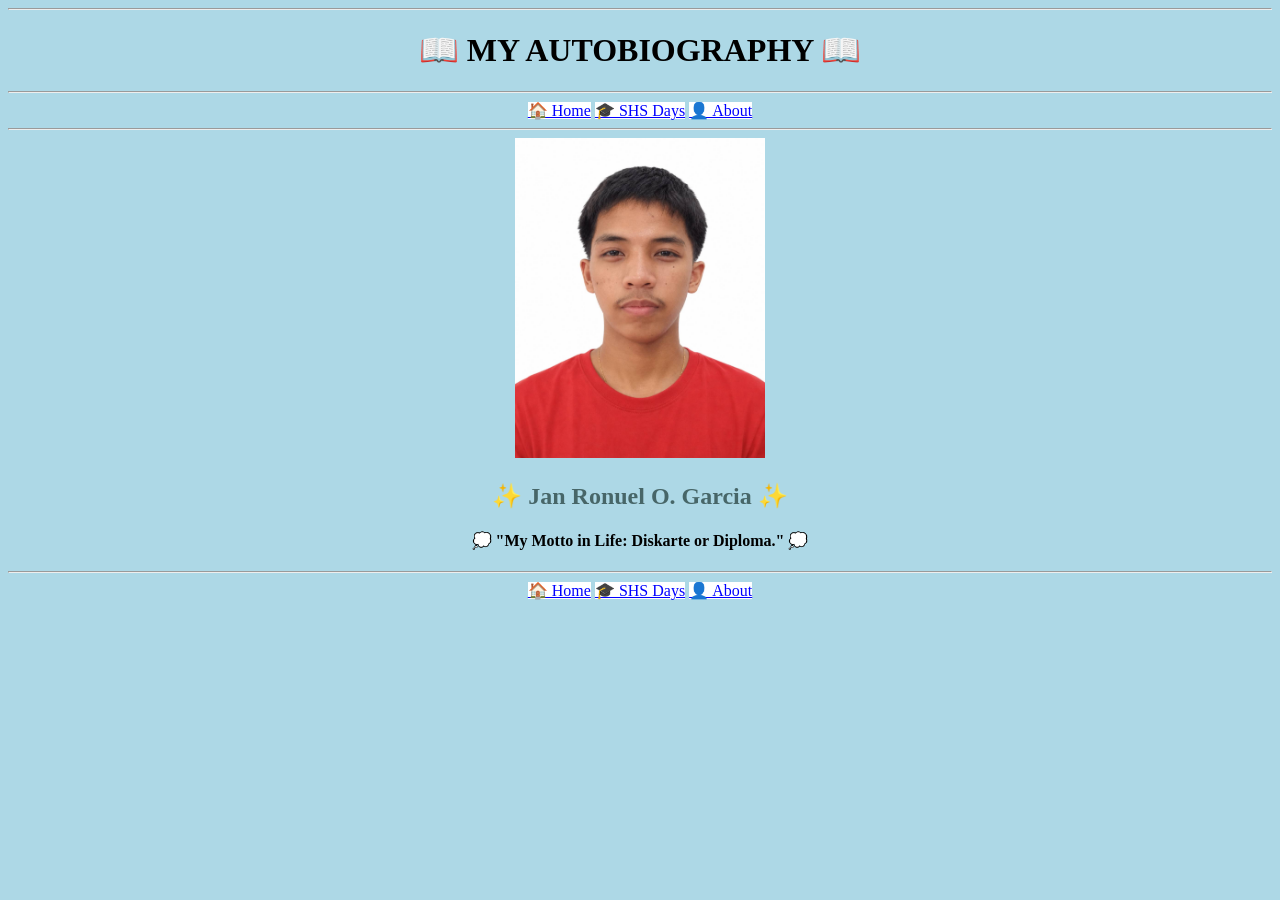
<file: index.html>
<!DOCTYPE html>
<html>

<head>
    <meta charset="UTF-8">
    <meta name="viewport" content="width=device-width, initial-scale=1.0">
    <title>Autobiography</title>
    <link rel="stylesheet" href="style.css">
</head>

<body>

    <hr>

    <h1>📖 MY AUTOBIOGRAPHY 📖</h1>
    <hr>
    <a href="index.html">🏠 Home</a>
    <a href="shs.html">🎓 SHS Days</a>
    <a href="about.html">👤 About</a>
    <br>
    <hr>
    <img src="motto/orange.jpg" width="250" height="320">

    <h2>✨ Jan Ronuel O. Garcia ✨</h2>

    <h4>
        <p>💭 "My Motto in Life: Diskarte or Diploma." 💭</p>
    </h4>

    <hr>

    <a href="index.html">🏠 Home</a>
    <a href="shs.html">🎓 SHS Days</a>
    <a href="about.html">👤 About</a>

</body>

</html>
</file>
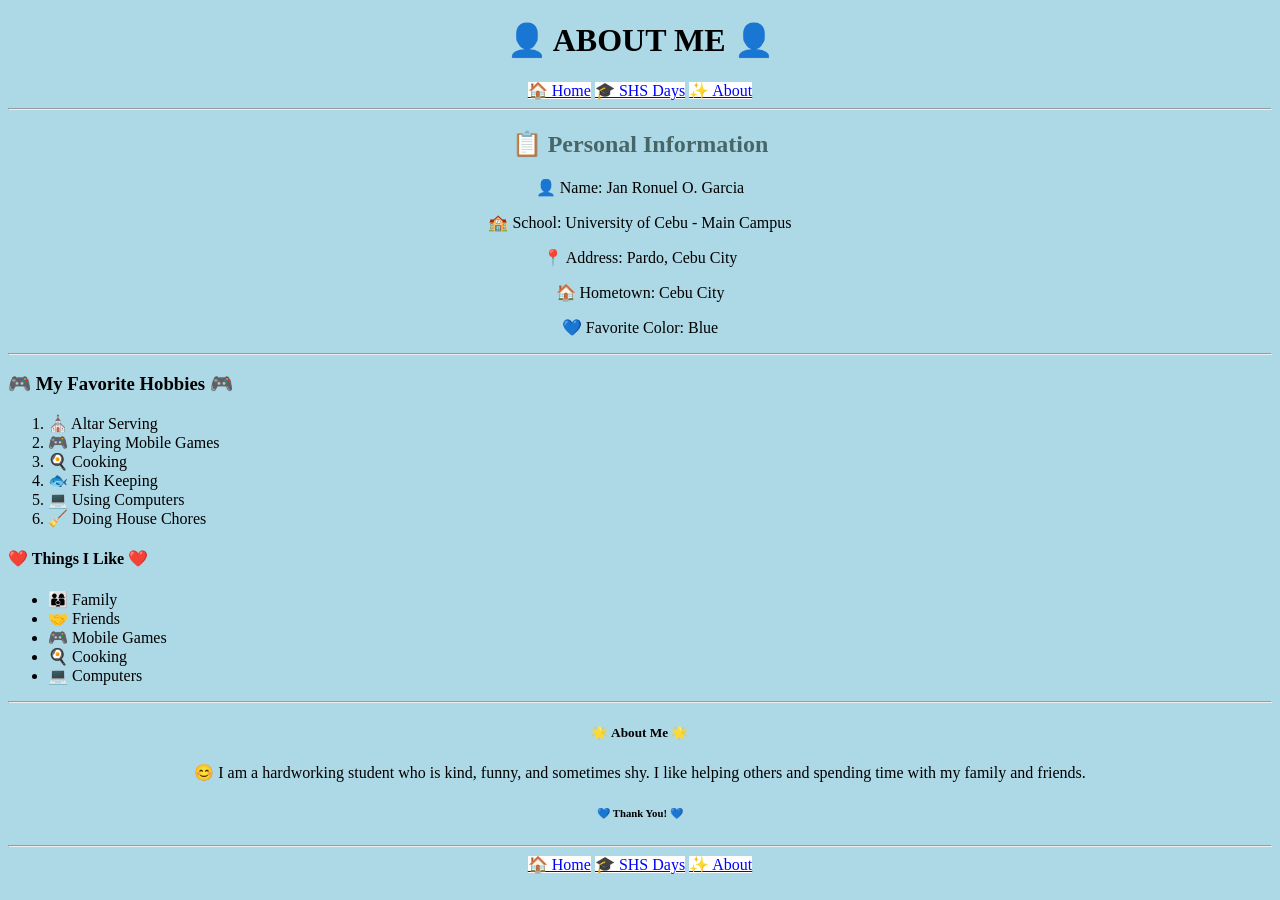
<file: about.html>
<!DOCTYPE html>
<html>

<head>
    <meta charset="UTF-8">
    <meta name="viewport" content="width=device-width, initial-scale=1.0">
    <title>About Me</title>
    <link rel="stylesheet" href="style.css">
</head>

<body>

    <h1>👤 ABOUT ME 👤</h1>

    <a href="index.html">🏠 Home</a>
    <a href="shs.html">🎓 SHS Days</a>
    <a href="about.html">✨ About</a>

    <hr>

    <h2>📋 Personal Information</h2>

    <p>👤 Name: Jan Ronuel O. Garcia</p>
    <p>🏫 School: University of Cebu - Main Campus</p>
    <p>📍 Address: Pardo, Cebu City</p>
    <p>🏠 Hometown: Cebu City</p>
    <p>💙 Favorite Color: Blue</p>
 
    <hr>

    <h3>🎮 My Favorite Hobbies 🎮</h3>

    <ol>
        <li>⛪ Altar Serving</li>
        <li>🎮 Playing Mobile Games</li>
        <li>🍳 Cooking</li>
        <li>🐟 Fish Keeping</li>
        <li>💻 Using Computers</li>
        <li>🧹 Doing House Chores</li>
    </ol>

    <h4>❤️ Things I Like ❤️</h4>

    <ul class="things-i-like">
        <li>👨‍👩‍👦 Family</li>
        <li>🤝 Friends</li>
        <li>🎮 Mobile Games</li>
        <li>🍳 Cooking</li>
        <li>💻 Computers</li>
    </ul>

    <hr>

    <h5>🌟 About Me 🌟</h5>

    <p>
        😊 I am a hardworking student who is kind, funny, and sometimes shy.
        I like helping others and spending time with my family and friends.
    </p>

    <h6>💙 Thank You! 💙</h6>
    <hr>
    <a href="index.html">🏠 Home</a>
    <a href="shs.html">🎓 SHS Days</a>
    <a href="about.html">✨ About</a>

</body>

</html>
</file>
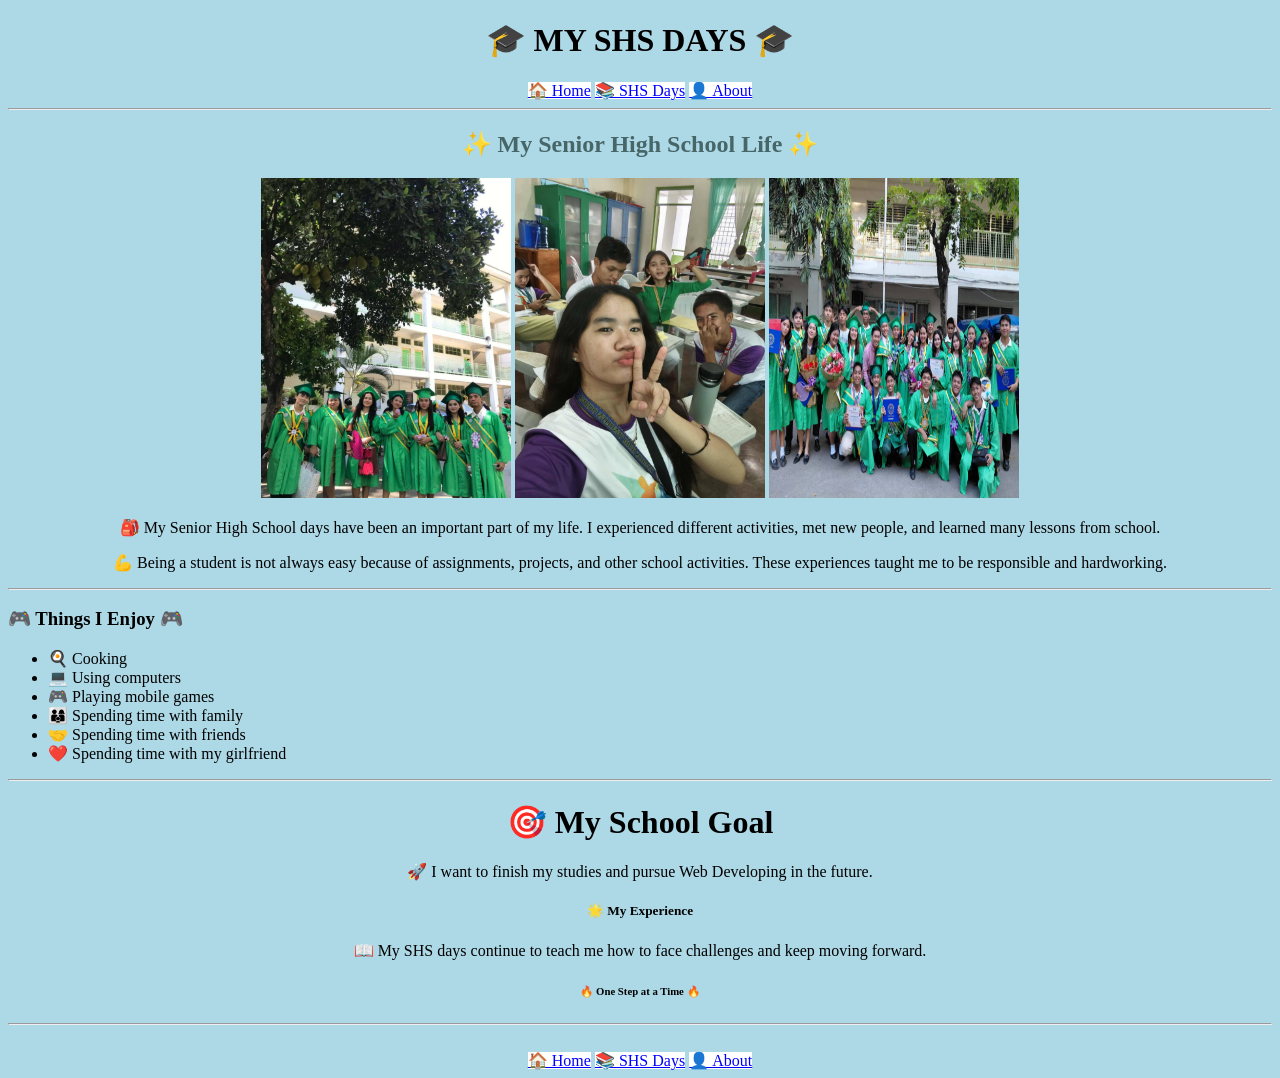
<file: shs.html>
<!DOCTYPE html>
<html>

<head>
    <meta charset="UTF-8">
    <meta name="viewport" content="width=device-width, initial-scale=1.0">
    <title>SHS Days</title>
    <link rel="stylesheet" href="style.css">
</head>

<body>

    <h1>🎓 MY SHS DAYS 🎓</h1>

    <a href="index.html">🏠 Home</a>
    <a href="shs.html">📚 SHS Days</a>
    <a href="about.html">👤 About</a>

    <hr>

    <h2>✨ My Senior High School Life ✨</h2>

    <img src="senior/cos.jpg" width="250" height="320">
    <img src="senior/cof.jpg" width="250" height="320">
    <img src="senior/grad.jpg" width="250" height="320">

    <p>
        🎒 My Senior High School days have been an important part of my life.
        I experienced different activities, met new people, and learned
        many lessons from school.
    </p>

    <p>
        💪 Being a student is not always easy because of assignments,
        projects, and other school activities. These experiences taught
        me to be responsible and hardworking.
    </p>
    <hr>
    <h3>🎮 Things I Enjoy 🎮</h3>

    <ul>
        <li>🍳 Cooking</li>
        <li>💻 Using computers</li>
        <li>🎮 Playing mobile games</li>
        <li>👨‍👩‍👦 Spending time with family</li>
        <li>🤝 Spending time with friends</li>
        <li>❤️ Spending time with my girlfriend</li>
    </ul>
    <hr>
    <h1>🎯 My School Goal</h1>

    <p>
        🚀 I want to finish my studies and pursue Web Developing in the future.
    </p>

    <h5>🌟 My Experience</h5>

    <p>
        📖 My SHS days continue to teach me how to face challenges and keep moving forward.
    </p>

    <h6>🔥 One Step at a Time 🔥</h6>

    <hr>
    <br>

    <a href="index.html">🏠 Home</a>
    <a href="shs.html">📚 SHS Days</a>
    <a href="about.html">👤 About</a>

</body>

</html>
</file>
<file: style.css>
body {
    background-color: lightblue;
    color: black;
    text-align: center;
}

h1 {
    color: black;
    text-align: center;
}

h2 {
    color: rgb(71, 102, 104);
    text-align: center;
}

h3 {
    color: black;
    text-align: left;
}

h4 {
    color: black;
    text-align: left;
}
p {
    color: black;
    text-align: center;
}

a {
    background-color: white;
    color: blue;
    text-align: center;
}

ul {
    color: black;
    text-align: left;
}

ol {
    color: black;
    text-align: left;
}
</file>
